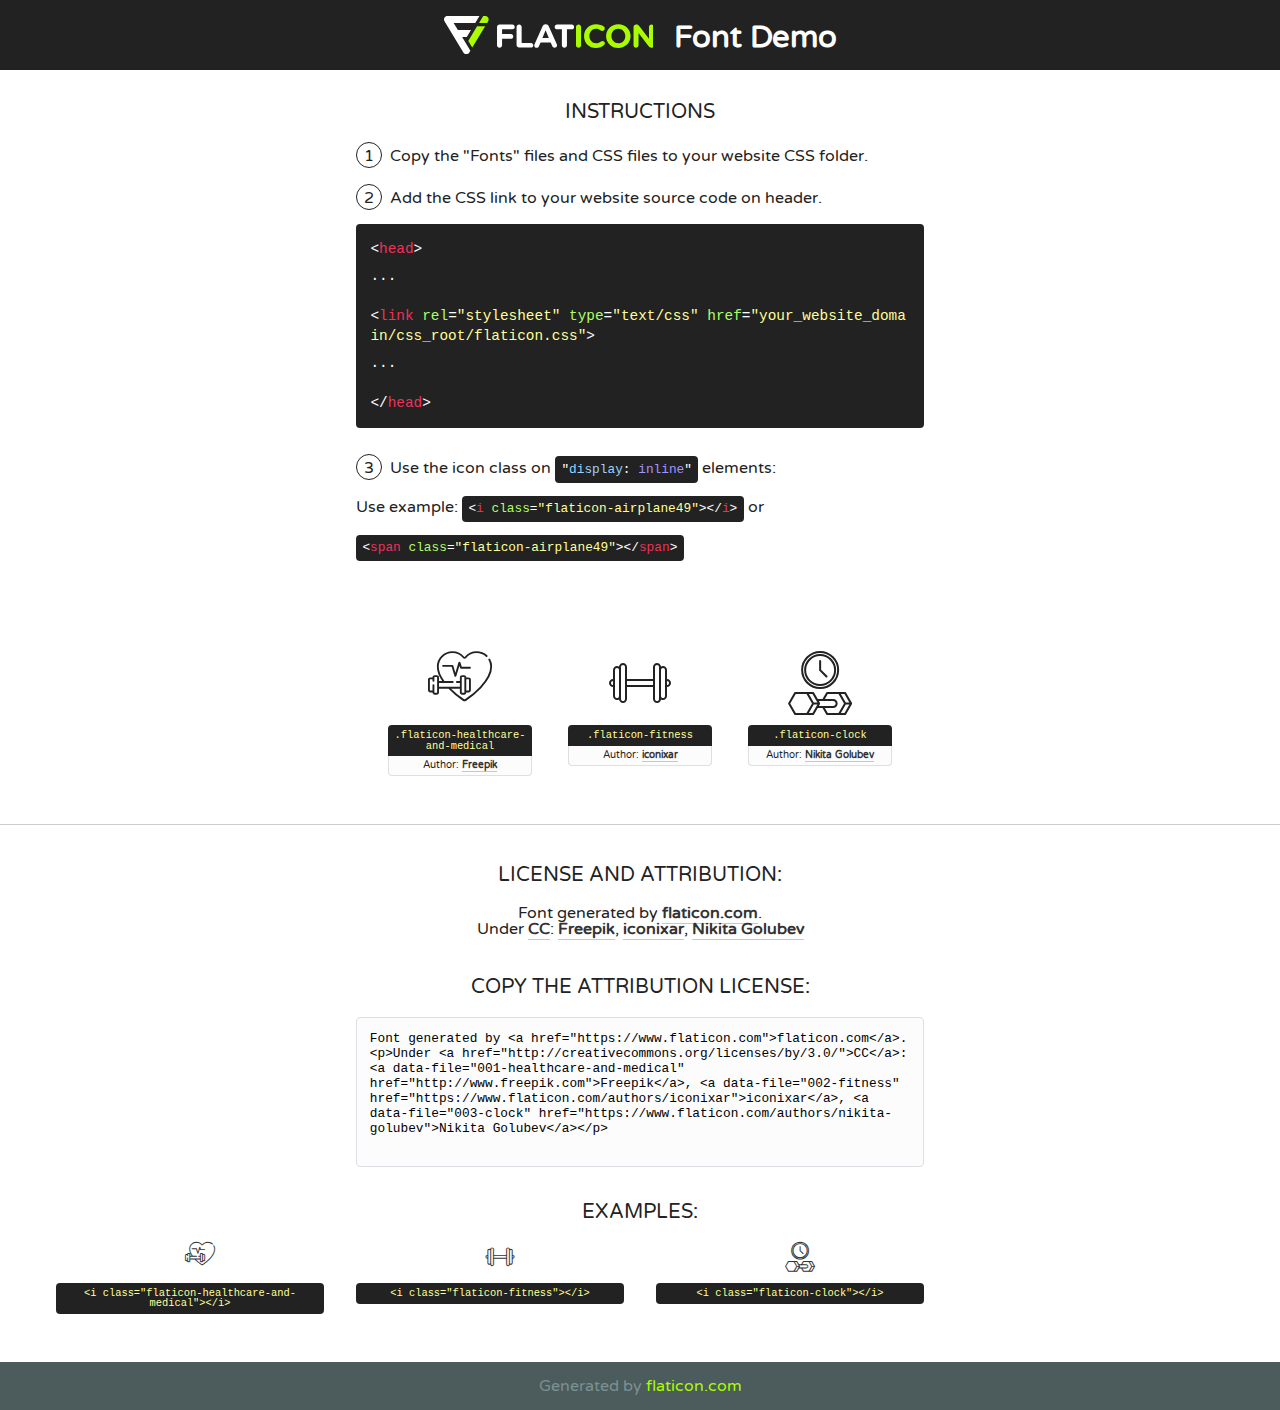
<file: fonts/flaticon.html>
<!DOCTYPE html>
<!--
  Flaticon icon font: Flaticon
  Creation date: 16/05/2020 07:37
-->
<html>
<!DOCTYPE html>
<html>

<head>
    <title>Flaticon WebFont</title>
    <link href="http://fonts.googleapis.com/css?family=Varela+Round" rel="stylesheet" type="text/css" />
    <link rel="stylesheet" type="text/css" href="flaticon.css">
    <meta charset="UTF-8">
    <style>
    html, body, div, span, applet, object, iframe,
    h1, h2, h3, h4, h5, h6, p, blockquote, pre,
    a, abbr, acronym, address, big, cite, code,
    del, dfn, em, img, ins, kbd, q, s, samp,
    small, strike, strong, sub, sup, tt, var,
    b, u, i, center,
    dl, dt, dd, ol, ul, li,
    fieldset, form, label, legend,
    table, caption, tbody, tfoot, thead, tr, th, td,
    article, aside, canvas, details, embed, 
    figure, figcaption, footer, header, hgroup, 
    menu, nav, output, ruby, section, summary,
    time, mark, audio, video {
        margin: 0;
        padding: 0;
        border: 0;
        font-size: 100%;
        font: inherit;
        vertical-align: baseline;
    }
    /* HTML5 display-role reset for older browsers */
    article, aside, details, figcaption, figure, 
    footer, header, hgroup, menu, nav, section {
        display: block;
    }
    body {
        line-height: 1;
    }
    ol, ul {
        list-style: none;
    }
    blockquote, q {
        quotes: none;
    }
    blockquote:before, blockquote:after,
    q:before, q:after {
        content: '';
        content: none;
    }
    table {
        border-collapse: collapse;
        border-spacing: 0;
    }
    body {
        font-family: 'Varela Round', Helvetica, Arial, sans-serif;
        font-size: 16px;
        color: #222;
    }
    a {
        color: #333;
        border-bottom: 1px solid #a9fd00;
        font-weight: bold;
        text-decoration: none;
    }
    * {
        -moz-box-sizing: border-box;
        -webkit-box-sizing: border-box;
        box-sizing: border-box;
        margin: 0;
        padding: 0;
    }
    [class^="flaticon-"]:before, [class*=" flaticon-"]:before, [class^="flaticon-"]:after, [class*=" flaticon-"]:after {
        font-family: Flaticon;
        font-size: 30px;
        font-style: normal;
        margin-left: 20px;
        color: #333;
    }
    .wrapper {
        max-width: 600px;
        margin: auto;
        padding: 0 1em;
    }
    .title {
        font-size: 1.25em;
        text-align: center;
        margin-bottom: 1em;
        text-transform: uppercase;
    }
    header {
        text-align: center;
        background-color: #222;
        color: #fff;
        padding: 1em;
    }
    header .logo {
        width: 210px;
        height: 38px;
        display: inline-block;
        vertical-align: middle;
        margin-right: 1em;
        border: none;
    }
    header strong {
        font-size: 1.95em;
        font-weight: bold;
        vertical-align: middle;
        margin-top: 5px;
        display: inline-block;
    }
    .demo {
        margin: 2em auto;
        line-height: 1.25em;
    }
    .demo ul li {
        margin-bottom: 1em;
    }
    .demo ul li .num {
        color: #222;
        border-radius: 20px;
        display: inline-block;
        width: 26px;
        padding: 3px;
        height: 26px;
        text-align: center;
        margin-right: 0.5em;
        border: 1px solid #222;
    }
    .demo ul li code {
        background-color: #222;
        border-radius: 4px;
        padding: 0.25em 0.5em;
        display: inline-block;
        color: #fff;
        font-family: Consolas,Monaco,Lucida Console,Liberation Mono,DejaVu Sans Mono,Bitstream Vera Sans Mono,Courier New, monospace;
        font-weight: lighter;
        margin-top: 1em;
        font-size: 0.8em;
        word-break: break-all;
    }
    .demo ul li code.big {
        padding: 1em;
        font-size: 0.9em;
    }
    .demo ul li code .red {
        color: #EF3159;
    }
    .demo ul li code .green {
        color: #ACFF65;
    }
    .demo ul li code .yellow {
        color: #FFFF99;
    }
    .demo ul li code .blue {
        color: #99D3FF;
    }
    .demo ul li code .purple {
        color: #A295FF;
    }
    .demo ul li code .dots {
        margin-top: 0.5em;
        display: block;
    }
    #glyphs {
        border-bottom: 1px solid #ccc;
        padding: 2em 0;
        text-align: center;
    }
    .glyph {
        display: inline-block;
        width: 9em;
        margin: 1em;
        text-align: center;
        vertical-align: top;
        background: #FFF;
    }
    .glyph .glyph-icon {
        padding: 10px;
        display: block;
        font-family:"Flaticon";
        font-size: 64px;
        line-height: 1;
    }
    .glyph .glyph-icon:before {
        font-size: 64px;
        color: #222;
        margin-left: 0;
    }
    .class-name {
        font-size: 0.65em;
        background-color: #222;
        color: #fff;
        border-radius: 4px 4px 0 0;
        padding: 0.5em;
        color: #FFFF99;
        font-family: Consolas,Monaco,Lucida Console,Liberation Mono,DejaVu Sans Mono,Bitstream Vera Sans Mono,Courier New, monospace;
    }
    .author-name {
        font-size: 0.6em;
        background-color: #fcfcfd;
        border: 1px solid #DEDEE4;
        border-top: 0;
        border-radius: 0 0 4px 4px;
        padding: 0.5em;
    }
    .class-name:last-child {
        font-size: 10px;
        color:#888;
    }
    .class-name:last-child a {
        font-size: 10px;
        color:#555;
    }
    .class-name:last-child a:hover {
        color:#a9fd00;
    }
    .glyph > input {
        display: block;
        width: 100px;
        margin: 5px auto;
        text-align: center;
        font-size: 12px;
        cursor: text;
    }
    .glyph > input.icon-input {
        font-family:"Flaticon";
        font-size: 16px;
        margin-bottom: 10px;
    }
    .attribution .title {
        margin-top: 2em;
    }
    .attribution textarea {
        background-color: #fcfcfd;
        padding: 1em;
        border: none;
        box-shadow: none;
        border: 1px solid #DEDEE4;
        border-radius: 4px;
        resize: none;
        width: 100%;
        height: 150px;
        font-size: 0.8em;
        font-family: Consolas,Monaco,Lucida Console,Liberation Mono,DejaVu Sans Mono,Bitstream Vera Sans Mono,Courier New, monospace;
        -webkit-appearance: none;
    }
    .iconsuse {
        margin: 2em auto;
        text-align: center;
        max-width: 1200px;
    }
    .iconsuse:after {
        content: '';
        display: table;
        clear: both;
    }
    .iconsuse .image {
        float: left;
        width: 25%;
        padding: 0 1em;
    }
    .iconsuse .image p {
        margin-bottom: 1em;
    }
    .iconsuse .image span {
        display: block;
        font-size: 0.65em;
        background-color: #222;
        color: #fff;
        border-radius: 4px;
        padding: 0.5em;
        color: #FFFF99;
        margin-top: 1em;
        font-family: Consolas,Monaco,Lucida Console,Liberation Mono,DejaVu Sans Mono,Bitstream Vera Sans Mono,Courier New, monospace;
    }
    #footer {
        text-align: center;
        background-color: #4C5B5C;
        color: #7c9192;
        padding: 1em;
    }
    #footer a {
        border: none;
        color: #a9fd00;
        font-weight: normal;
    }
    @media (max-width: 960px) {
        .iconsuse .image {
            width: 50%;
        }
    }
    @media (max-width: 560px) {
        .iconsuse .image {
            width: 100%;
        }
    }
    </style>
</head>

<body class="characters-off">

    <header>
        <a href="https://www.flaticon.com" target="_blank" class="logo">
            <svg version="1.1" xmlns="http://www.w3.org/2000/svg" xmlns:xlink="http://www.w3.org/1999/xlink" xmlns:a="http://ns.adobe.com/AdobeSVGViewerExtensions/3.0/" viewBox="0 0 560.875 102.036" enable-background="new 0 0 560.875 102.036" xml:space="preserve">
                <defs>
                </defs>
                <g>
                    <g class="letters">
                        <path fill="#ffffff" d="M141.596,29.675c0-3.777,2.985-6.767,6.764-6.767h34.438c3.426,0,6.15,2.728,6.15,6.15
                        c0,3.43-2.724,6.149-6.15,6.149h-27.674v13.091h23.719c3.429,0,6.151,2.724,6.151,6.15c0,3.43-2.723,6.149-6.151,6.149h-23.719
                        v17.574c0,3.773-2.986,6.761-6.764,6.761c-3.779,0-6.764-2.989-6.764-6.761V29.675z"></path>
                        <path fill="#ffffff" d="M193.844,29.149c0-3.781,2.985-6.767,6.764-6.767c3.776,0,6.763,2.985,6.763,6.767v42.957h25.039
                        c3.426,0,6.149,2.726,6.149,6.153c0,3.425-2.723,6.15-6.149,6.15h-31.802c-3.779,0-6.764-2.986-6.764-6.768V29.149z"></path>
                        <path fill="#ffffff" d="M241.891,75.71l21.438-48.407c1.492-3.341,4.215-5.357,7.906-5.357h0.792
                        c3.686,0,6.323,2.017,7.815,5.357l21.439,48.407c0.436,0.967,0.701,1.845,0.701,2.723c0,3.602-2.809,6.501-6.414,6.501
                        c-3.161,0-5.269-1.845-6.499-4.655l-4.132-9.661h-27.059l-4.301,10.102c-1.144,2.631-3.426,4.214-6.237,4.214
                        c-3.517,0-6.24-2.81-6.24-6.325C241.1,77.64,241.451,76.677,241.891,75.71z M279.932,58.666l-8.521-20.297l-8.526,20.297H279.932
                        z"></path>
                        <path fill="#ffffff" d="M314.864,35.387H301.86c-3.429,0-6.239-2.813-6.239-6.238c0-3.429,2.811-6.24,6.239-6.24h39.533
                        c3.426,0,6.237,2.811,6.237,6.24c0,3.425-2.811,6.238-6.237,6.238h-13.001v42.785c0,3.773-2.99,6.761-6.764,6.761
                        c-3.779,0-6.764-2.989-6.764-6.761V35.387z"></path>
                        <path fill="#A9FD00" d="M352.615,29.149c0-3.781,2.985-6.767,6.767-6.767c3.774,0,6.761,2.985,6.761,6.767v49.024
                        c0,3.773-2.987,6.761-6.761,6.761c-3.781,0-6.767-2.989-6.767-6.761V29.149z"></path>
                        <path fill="#A9FD00" d="M374.132,53.836v-0.179c0-17.481,13.178-31.801,32.065-31.801c9.22,0,15.459,2.458,20.557,6.238
                        c1.402,1.054,2.637,2.985,2.637,5.357c0,3.692-2.985,6.59-6.681,6.59c-1.845,0-3.071-0.702-4.044-1.319
                        c-3.776-2.813-7.729-4.393-12.562-4.393c-10.364,0-17.831,8.611-17.831,19.154v0.173c0,10.542,7.291,19.329,17.831,19.329
                        c5.715,0,9.492-1.756,13.359-4.834c1.049-0.874,2.458-1.491,4.039-1.491c3.429,0,6.325,2.813,6.325,6.236
                        c0,2.106-1.056,3.78-2.282,4.834c-5.539,4.834-12.036,7.733-21.878,7.733C387.572,85.464,374.132,71.493,374.132,53.836z"></path>
                        <path fill="#A9FD00" d="M433.009,53.836v-0.179c0-17.481,13.79-31.801,32.766-31.801c18.981,0,32.592,14.143,32.592,31.628v0.173
                        c0,17.483-13.785,31.807-32.769,31.807C446.625,85.464,433.009,71.32,433.009,53.836z M484.224,53.836v-0.179
                        c0-10.539-7.725-19.326-18.626-19.326c-10.893,0-18.449,8.611-18.449,19.154v0.173c0,10.542,7.73,19.329,18.626,19.329
                        C476.676,72.986,484.224,64.378,484.224,53.836z"></path>
                        <path fill="#A9FD00" d="M506.233,29.321c0-3.774,2.99-6.763,6.767-6.763h1.401c3.252,0,5.183,1.583,7.029,3.953l26.093,34.265
                        V29.059c0-3.692,2.99-6.677,6.681-6.677c3.683,0,6.671,2.985,6.671,6.677v48.934c0,3.78-2.987,6.765-6.764,6.765h-0.436
                        c-3.257,0-5.188-1.581-7.034-3.953l-27.056-35.492v32.944c0,3.687-2.985,6.676-6.678,6.676c-3.683,0-6.673-2.989-6.673-6.676
                        V29.321z"></path>
                    </g>
                    <g class="insignia">
                        <path fill="#ffffff" d="M48.372,56.137h12.517l11.156-18.537H37.186L25.688,18.539h57.825L94.668,0H9.271
                        C5.925,0,2.842,1.801,1.198,4.716c-1.644,2.907-1.593,6.482,0.134,9.343l50.38,83.501c1.678,2.781,4.689,4.476,7.938,4.476
                        c3.246,0,6.257-1.695,7.935-4.476l2.898-4.804L48.372,56.137z"></path>
                        <g class="i">
                            <path fill="#A9FD00" d="M93.575,18.539h0.031v0.004l21.652,0.004l2.705-4.488c1.727-2.861,1.778-6.436,0.133-9.343
                            C116.454,1.801,113.371,0,110.026,0h-5.294L93.575,18.539z"></path>
                            <polygon fill="#A9FD00" points="88.291,27.356 64.725,66.486 75.519,84.404 109.942,27.356"></polygon>
                        </g>
                    </g>
                </g>
            </svg>
        </a>
        <strong>Font Demo</strong>
    </header>


    <section class="demo wrapper">

        <p class="title">Instructions</p>

        <ul>
            <li>
                <span class="num">1</span>Copy the "Fonts" files and CSS files to your website CSS folder.
            </li>
            <li>
                <span class="num">2</span>Add the CSS link to your website source code on header.
                <code class="big">
                    &lt;<span class="red">head</span>&gt;
                    <br/><span class="dots">...</span>
                    <br/>&lt;<span class="red">link</span> <span class="green">rel</span>=<span class="yellow">"stylesheet"</span> <span class="green">type</span>=<span class="yellow">"text/css"</span> <span class="green">href</span>=<span class="yellow">"your_website_domain/css_root/flaticon.css"</span>&gt;
                    <br/><span class="dots">...</span>
                    <br/>&lt;/<span class="red">head</span>&gt;
                </code>
            </li>

            <li>
                <p>
                    <span class="num">3</span>Use the icon class on <code>"<span class="blue">display</span>:<span class="purple"> inline</span>"</code> elements:
                    <br />
                    Use example: <code>&lt;<span class="red">i</span> <span class="green">class</span>=<span class="yellow">&quot;flaticon-airplane49&quot;</span>&gt;&lt;/<span class="red">i</span>&gt;</code> or <code>&lt;<span class="red">span</span> <span class="green">class</span>=<span class="yellow">&quot;flaticon-airplane49&quot;</span>&gt;&lt;/<span class="red">span</span>&gt;</code>
            </li>
        </ul>

    </section>




   <section id="glyphs">          
    
      
        <div class="glyph"><div class="glyph-icon flaticon-healthcare-and-medical"></div>
            <div class="class-name">.flaticon-healthcare-and-medical</div>
            <div class="author-name">Author: <a data-file="001-healthcare-and-medical" href="http://www.freepik.com">Freepik</a> </div> 
        </div>        
        
        <div class="glyph"><div class="glyph-icon flaticon-fitness"></div>
            <div class="class-name">.flaticon-fitness</div>
            <div class="author-name">Author: <a data-file="002-fitness" href="https://www.flaticon.com/authors/iconixar">iconixar</a> </div> 
        </div>        
        
        <div class="glyph"><div class="glyph-icon flaticon-clock"></div>
            <div class="class-name">.flaticon-clock</div>
            <div class="author-name">Author: <a data-file="003-clock" href="https://www.flaticon.com/authors/nikita-golubev">Nikita Golubev</a> </div> 
        </div>        
        

    </section>



    <section class="attribution wrapper"   style="text-align:center;">

      <div class="title">License and attribution:</div><div class="attrDiv">Font generated by <a href="https://www.flaticon.com">flaticon.com</a>. <div><p>Under <a href="http://creativecommons.org/licenses/by/3.0/">CC</a>: <a data-file="001-healthcare-and-medical" href="http://www.freepik.com">Freepik</a>, <a data-file="002-fitness" href="https://www.flaticon.com/authors/iconixar">iconixar</a>, <a data-file="003-clock" href="https://www.flaticon.com/authors/nikita-golubev">Nikita Golubev</a></p>  </div>
      </div>
      <div class="title">Copy the Attribution License:</div>

    <textarea onclick="this.focus();this.select();">Font generated by &lt;a href=&quot;https://www.flaticon.com&quot;&gt;flaticon.com&lt;/a&gt;. <p>Under <a href="http://creativecommons.org/licenses/by/3.0/">CC</a>: <a data-file="001-healthcare-and-medical" href="http://www.freepik.com">Freepik</a>, <a data-file="002-fitness" href="https://www.flaticon.com/authors/iconixar">iconixar</a>, <a data-file="003-clock" href="https://www.flaticon.com/authors/nikita-golubev">Nikita Golubev</a></p>  
     </textarea>

    </section>

    <section class="iconsuse">

          <div class="title">Examples:</div>            
             
            <div class="image">
                <p>
                    <i class="glyph-icon flaticon-healthcare-and-medical"></i> 
                    <span>&lt;i class=&quot;flaticon-healthcare-and-medical&quot;&gt;&lt;/i&gt;</span>
                </p>
            </div>
            
            <div class="image">
                <p>
                    <i class="glyph-icon flaticon-fitness"></i> 
                    <span>&lt;i class=&quot;flaticon-fitness&quot;&gt;&lt;/i&gt;</span>
                </p>
            </div>
            
            <div class="image">
                <p>
                    <i class="glyph-icon flaticon-clock"></i> 
                    <span>&lt;i class=&quot;flaticon-clock&quot;&gt;&lt;/i&gt;</span>
                </p>
            </div>
                       
        </div>
                            
    </section>

<div id="footer">
    <div>Generated by <a href="https://www.flaticon.com">flaticon.com</a>
    </div>
</div>



</body>
</html>
</file>
<file: fonts/flaticon.css>
/*
  	Flaticon icon font: Flaticon
  	Creation date: 16/05/2020 07:37
  	*/

@font-face {
  font-family: "Flaticon";
  src: url("./Flaticon.eot");
  src: url("./Flaticon.eot?#iefix") format("embedded-opentype"),
       url("./Flaticon.woff2") format("woff2"),
       url("./Flaticon.woff") format("woff"),
       url("./Flaticon.ttf") format("truetype"),
       url("./Flaticon.svg#Flaticon") format("svg");
  font-weight: normal;
  font-style: normal;
}

@media screen and (-webkit-min-device-pixel-ratio:0) {
  @font-face {
    font-family: "Flaticon";
    src: url("./Flaticon.svg#Flaticon") format("svg");
  }
}

[class^="flaticon-"]:before, [class*=" flaticon-"]:before,
[class^="flaticon-"]:after, [class*=" flaticon-"]:after {   
  font-family: Flaticon;
        font-size: 20px;
font-style: normal;
margin-left: 20px;
}

.flaticon-healthcare-and-medical:before { content: "\f100"; }
.flaticon-fitness:before { content: "\f101"; }
.flaticon-clock:before { content: "\f102"; }
</file>
